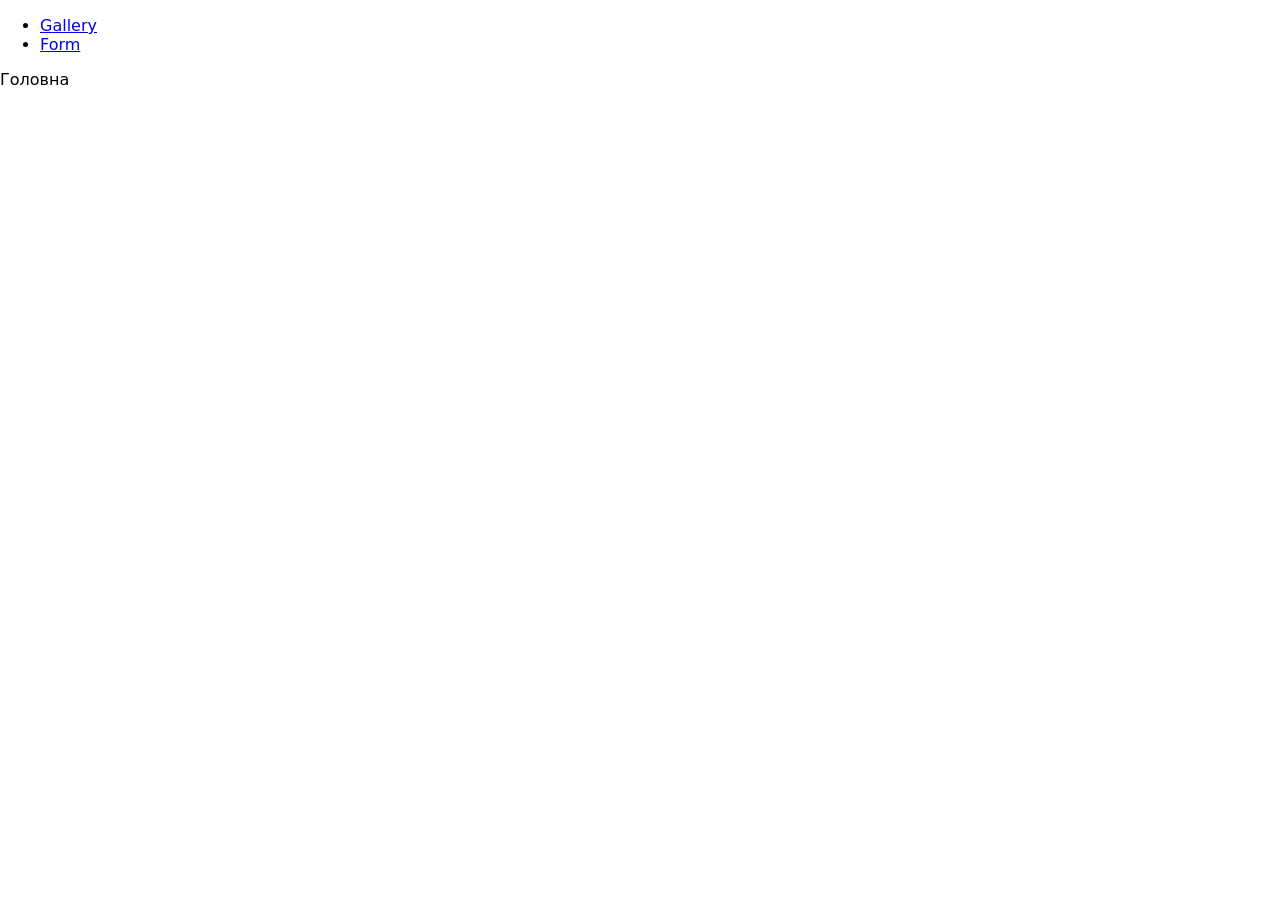
<file: src/index.html>
<!doctype html>
<html lang="uk">
  <head>
    <meta charset="UTF-8" />
    <meta name="viewport" content="width=device-width, initial-scale=1.0" />
    <title>GoIT · Домашнє завдання</title>
    <link rel="stylesheet" href="./css/styles.css" />
  </head>
  <body>
    <!-- Розмітку додавай тут за технічним завданням -->

    <nav>
      <ul>
        <li><a href="./1-gallery.html">Gallery</a></li>
        <li><a href="./2-form.html">Form</a></li>
      </ul>
    </nav>
    Головна
  </body>
</html>
</file>
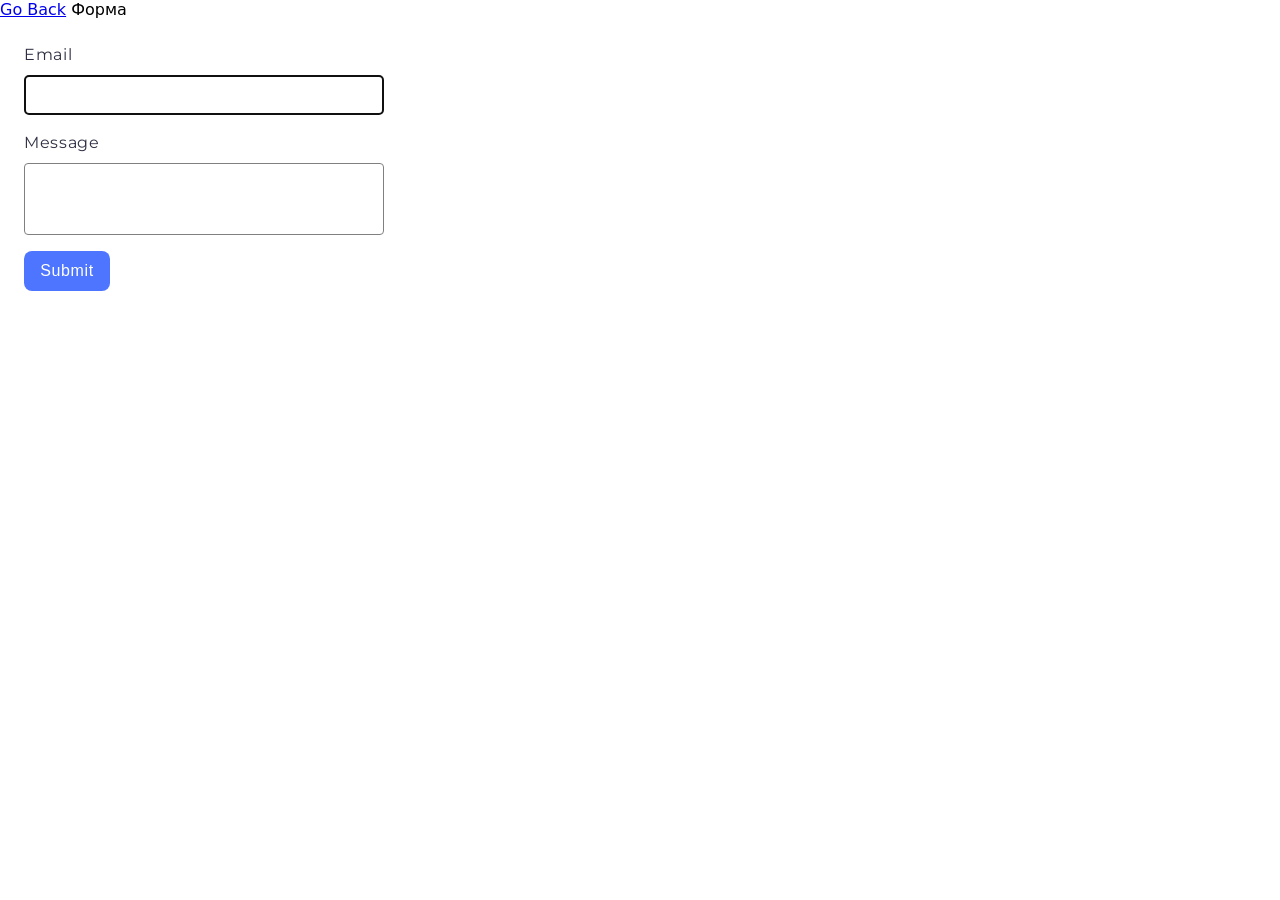
<file: src/2-form.html>
<!doctype html>
<html lang="en">
  <head>
    <meta charset="UTF-8" />
    <meta name="viewport" content="width=device-width, initial-scale=1.0" />
    <title>Document</title>

    <link
      rel="stylesheet"
      href="https://fonts.googleapis.com/css2?family=Montserrat:wght@400;600&display=swap"
    />
    <link rel="stylesheet" href="./css/styles.css" />
    <link rel="stylesheet" href="./css/2-form.css" />
  </head>
  <body>
    <a href="./index.html">Go Back</a>
    Форма

    <form class="feedback-form" autocomplete="off">
      <label>
        Email
        <input type="email" name="email" autofocus />
      </label>
      <label>
        Message
        <textarea name="message" rows="8"></textarea>
      </label>
      <button type="submit">Submit</button>
    </form>

    <script type="module" src="./js/2-form.js"></script>
  </body>
</html>
</file>
<file: src/css/styles.css>
*,
*::before,
*::after {
  box-sizing: border-box;
}

body {
  margin: 0;
  font-family: system-ui, sans-serif;
}
</file>
<file: src/css/2-form.css>
.feedback-form {
  display: flex;
  flex-direction: column;
  gap: 16px;
  width: 408px;
  padding: 24px;
  border-radius: 8px;
  background-color: #fff;
}

.feedback-form label {
  display: flex;
  flex-direction: column;
  gap: 8px;
  line-height: 24px;
  font-family: Montserrat, sans-serif;
  font-size: 16px;
  letter-spacing: 0.04em;
  color: #2e2f42;
}

.feedback-form input {
  width: 360px;
  height: 40px;
  padding: 8px;
  border: 1px solid #808080;
  border-radius: 4px;
}

.feedback-form textarea {
  width: 360px;
  height: 72px;
  padding: 8px;
  border: 1px solid #808080;
  border-radius: 4px;
  resize: none;
}

.feedback-form button {
  width: 86px;
  height: 40px;
  border: none;
  border-radius: 8px;
  font-size: 16px;
  letter-spacing: 0.04em;
  color: #fff;
  background-color: #4e75ff;
  cursor: pointer;
}
</file>
